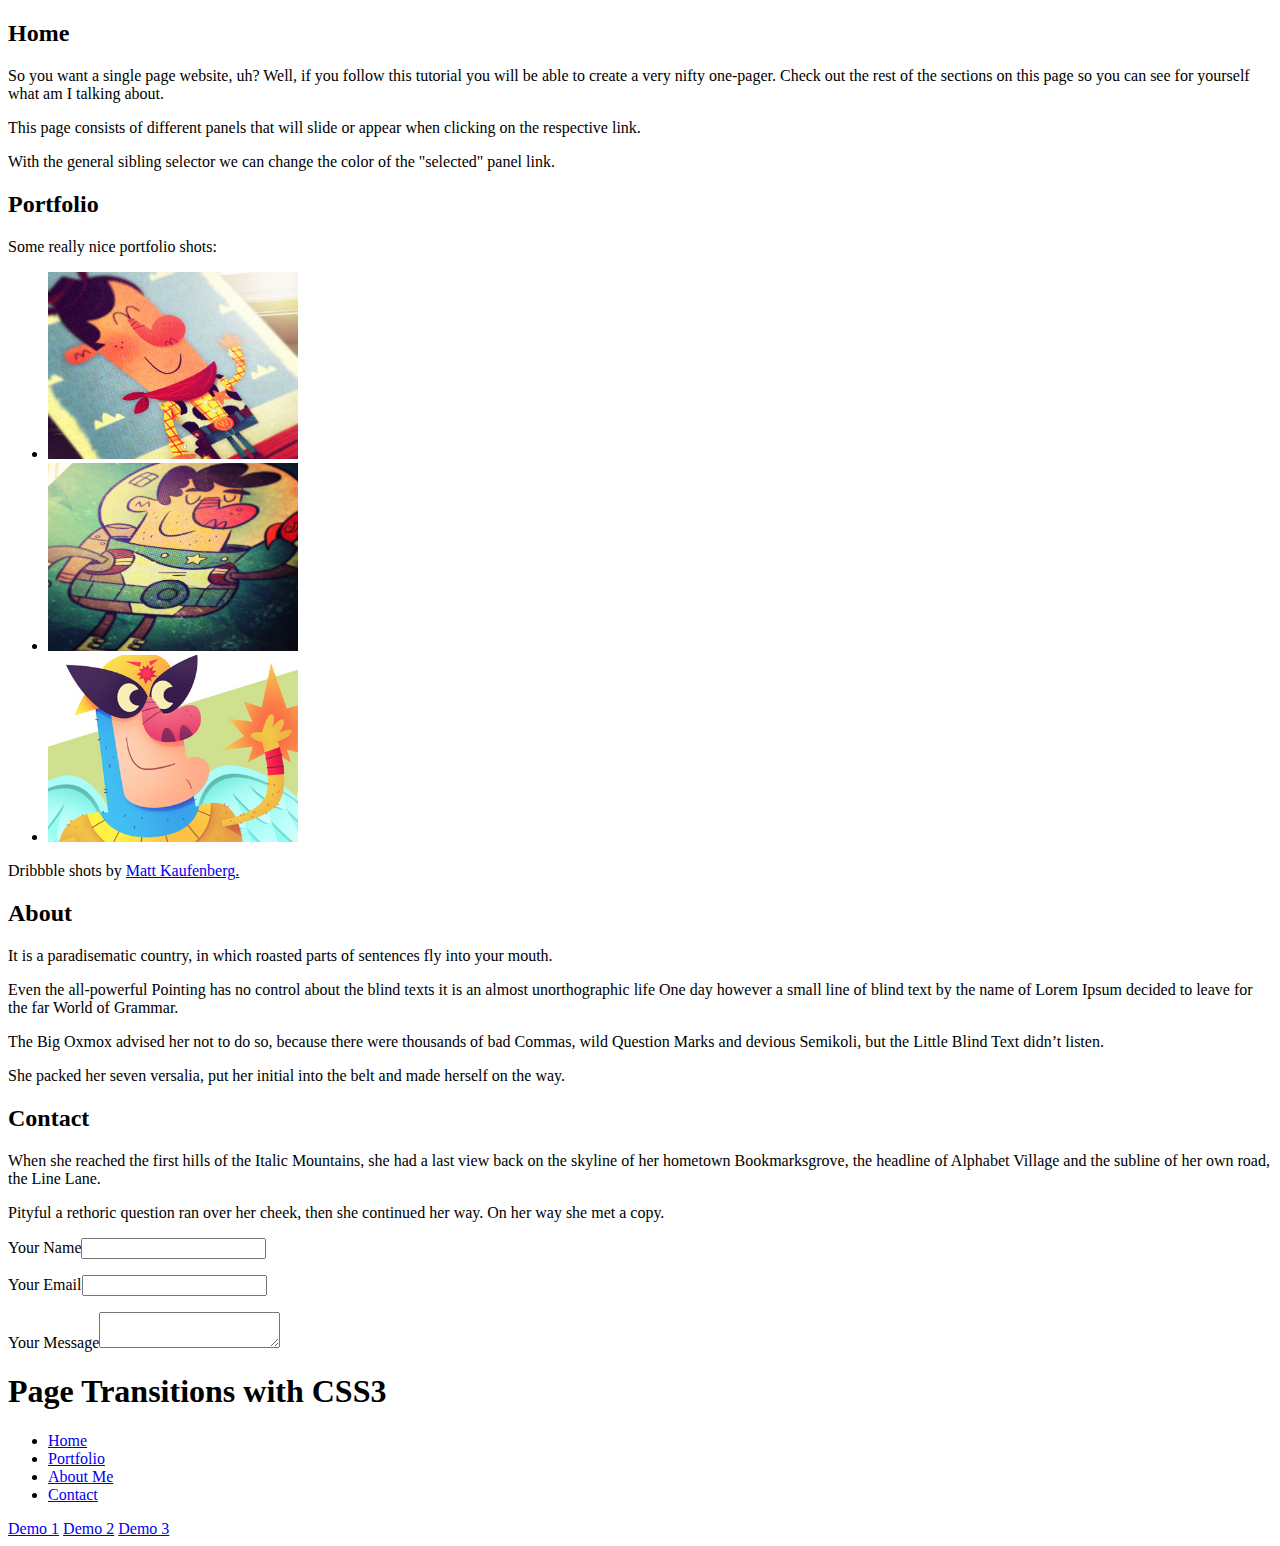
<file: index1.html>
<!doctype html>
<html>
<head>
<meta charset="utf-8">
<meta http-equiv="X-UA-Compatible" content="IE=Edge,chrome=1">
<title>Page Transition</title>
<meta name="viewport" content="width=device-width, initial-scale=1.0">
<meta name="description" content="">
<link rel="stylesheet" type="text/css" href="css/style.css">
<link rel="stylesheet" type="text/css" href="http://fonts.googleapis.com/css?family=Electrolize">
</head>
<body>

<!-- Home -->
<div id="home" class="content">
	<h2>Home</h2>
	<p>So you want a single page website, uh? Well, if you follow this tutorial you will be able to create a very nifty one-pager. Check out the rest of the sections on this page so you can see for yourself what am I talking about.</p>
	<p>This page consists of different panels that will slide or appear when clicking on the respective link.</p>
	<p>With the general sibling selector we can change the color of the "selected" panel link.</p>
</div>
<!-- /Home -->

<!-- Portfolio -->
<div id="portfolio" class="panel">
	<div class="content">
		<h2>Portfolio</h2>
		<p>Some really nice portfolio shots:</p>
		<ul id="works">
			<li><a href="http://dribbble.com/shots/394177-Sheriff-Woody"><img src="images/portfolio_01.jpeg" alt="" width="250"></a></li>
			<li><a href="http://dribbble.com/shots/392403-Spaceman"><img src="images/portfolio_02.jpeg" alt="" width="250"></a></li>
			<li><a href="http://dribbble.com/shots/388799-Harvey-Birdman"><img src="images/portfolio_03.jpeg" alt="" width="250"></a></li>
		</ul>
		<p class="footnote">Dribbble shots by <a href="http://dribbble.com/stuntman">Matt Kaufenberg.</a></p>
	</div>
</div>
<!-- /Portfolio -->

<!-- About -->
<div id="about" class="panel">
	<div class="content">
		<h2>About</h2>
		<p>It is a paradisematic country, in which roasted parts of sentences fly into your mouth.</p>
		<p>Even the all-powerful Pointing has no control about the blind texts it is an almost unorthographic life One day however a small line of blind text by the name of Lorem Ipsum decided to leave for the far World of Grammar.</p>
		<p>The Big Oxmox advised her not to do so, because there were thousands of bad Commas, wild Question Marks and devious Semikoli, but the Little Blind Text didn’t listen.</p>
		<p>She packed her seven versalia, put her initial into the belt and made herself on the way.</p>
	</div>
</div>
<!-- /About -->

<!-- Contact -->
<div id="contact" class="panel">
	<div class="content">
		<h2>Contact</h2>
		<p>When she reached the first hills of the Italic Mountains, she had a last view back on the skyline of her hometown Bookmarksgrove, the headline of Alphabet Village and the subline of her own road, the Line Lane.</p>
		<p>Pityful a rethoric question ran over her cheek, then she continued her way. On her way she met a copy.</p>
		<form id="form">
			<p><label>Your Name</label><input type="text"></p>
			<p><label>Your Email</label><input type="text"></p>
			<p><label>Your Message</label><textarea></textarea></p>
		</form>
	</div>
</div>
<!-- /Contact -->

<!-- Header with Navigation -->
<div id="header">
	<h1>Page Transitions with CSS3</h1>
	<ul id="navigation">
		<li><a id="link-home" href="#home">Home</a></li>
		<li><a id="link-portfolio" href="#portfolio">Portfolio</a></li>
		<li><a id="link-about" href="#about">About Me</a></li>
		<li><a id="link-contact" href="#contact">Contact</a></li>
	</ul>
	<!-- Navigation -->
	<nav id="codrops-demos">
		<a class="current-demo" href="#home">Demo 1</a>
		<a href="index2.html#home">Demo 2</a>
		<a href="index3.html#home">Demo 3</a>
	</nav>
</div>

</body>
</html>
</file>
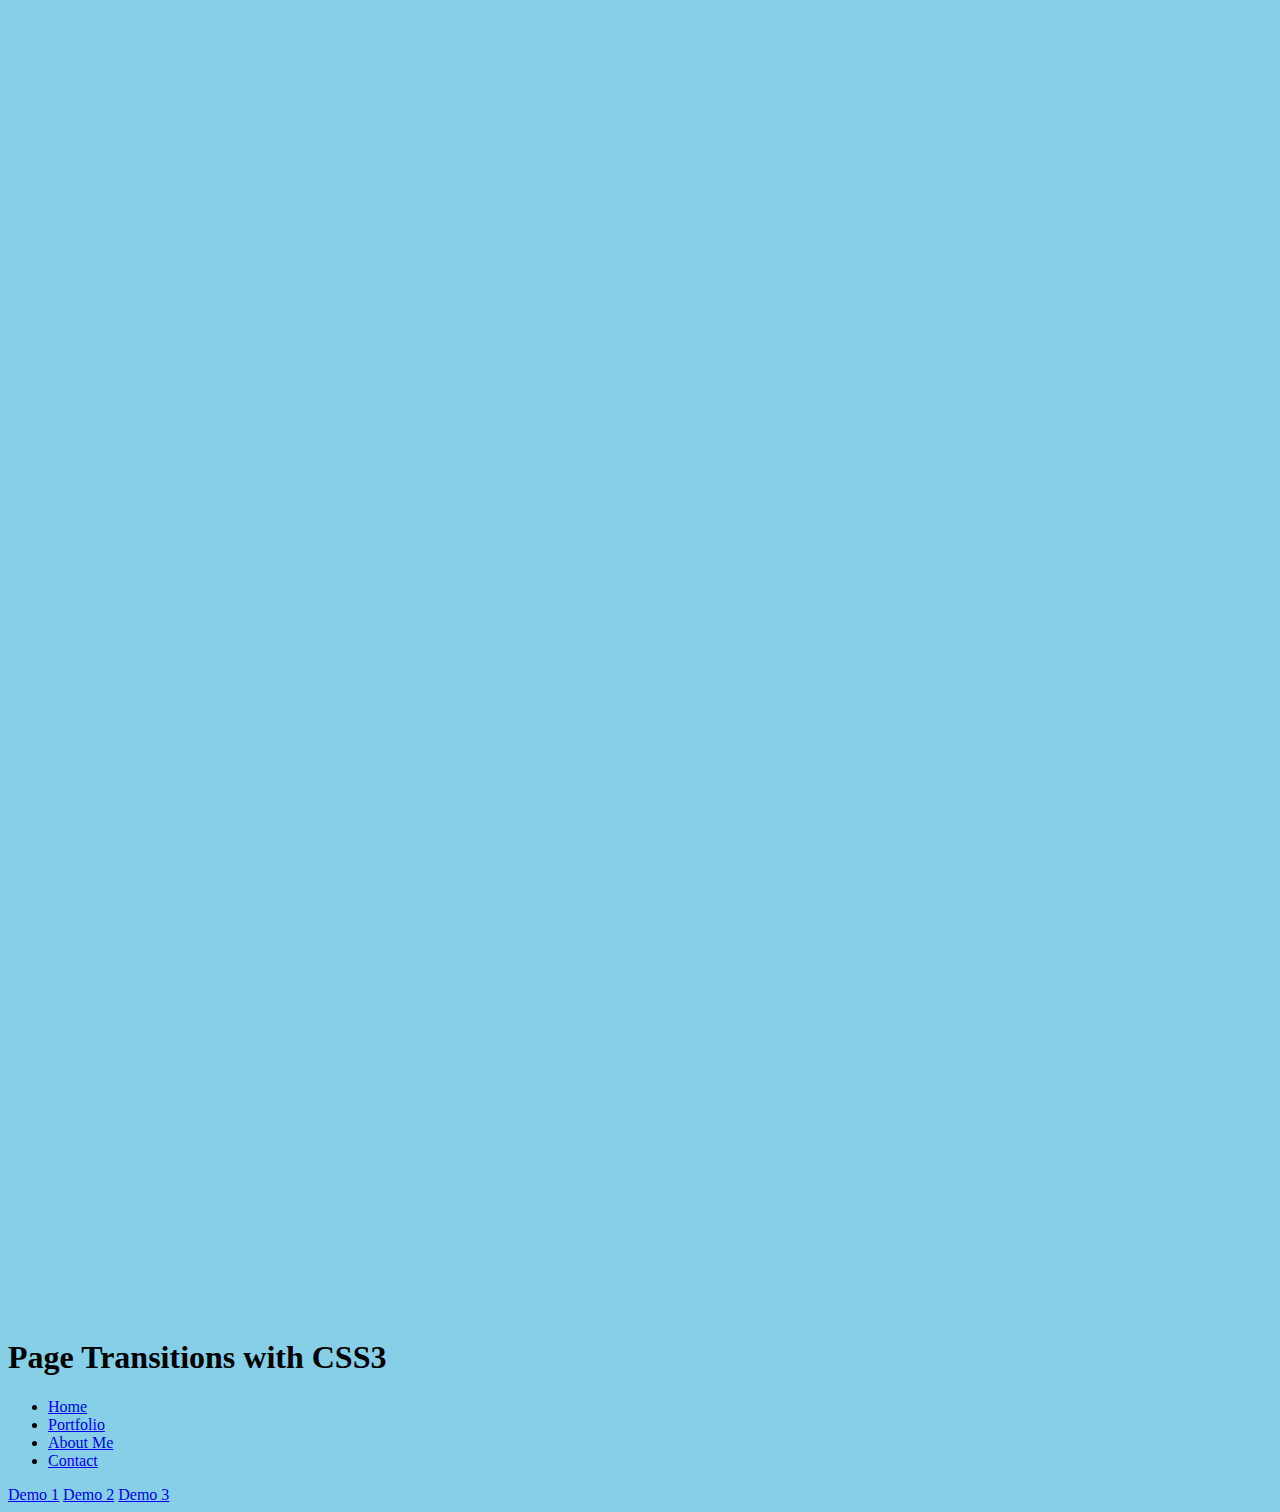
<file: index2.html>
<!doctype html>
<html>
<head>
<meta charset="utf-8">
<meta http-equiv="X-UA-Compatible" content="IE=Edge,chrome=1">
<title>Page Transition</title>
<meta name="viewport" content="width=device-width, initial-scale=1.0">
<meta name="description" content="">
<link rel="stylesheet" type="text/css" href="css/style.css">
<link rel="stylesheet" type="text/css" href="http://fonts.googleapis.com/css?family=Electrolize">

<style type="text/css">
body {
	background: #87cfe6;
}
.panel {
	background-color: #87cfe6 !important;
	opacity: 0;
	-webkit-transition: opacity .6s ease-in-out;
	-moz-transition: opacity .6s ease-in-out;
	-o-transition: opacity .6s ease-in-out;
	ms-transition: opacity .6s ease-in-out;
}
.panel:target {
	opacity: 1;
	margin-top: 0%;
}
</style>

</head>
<body>

<!-- Home -->
<div id="home" class="panel">
	<div class="content">
		<h2>Home</h2>
		<p>So you want a single page website, uh? Well, if you follow this tutorial you will be able to create a very nifty one-pager. Check out the rest of the sections on this page so you can see for yourself what am I talking about.</p>
		<p>This page consists of different panels that will slide or appear when clicking on the respective link.</p>
		<p>With the general sibling selector we can change the color of the "selected" panel link.</p>
	</div>
</div>
<!-- /Home --> 

<!-- Portfolio -->
<div id="portfolio" class="panel">
	<div class="content">
		<h2>Portfolio</h2>
		<p>Some really nice portfolio shots:</p>
		<ul id="works">
			<li><a href="#"><img src="images/portfolio_01.jpeg" width="250" alt=""></a></li>
			<li><a href="#"><img src="images/portfolio_02.jpeg" width="250" alt=""></a></li>
			<li><a href="#"><img src="images/portfolio_03.jpeg" width="250" alt=""></a></li>
		</ul>
	</div>
</div>
<!-- /Portfolio --> 

<!-- About -->
<div id="about" class="panel">
	<div class="content">
		<h2>About</h2>
		<p>It is a paradisematic country, in which roasted parts of sentences fly into your mouth.</p>
		<p>Even the all-powerful Pointing has no control about the blind texts it is an almost unorthographic life One day however a small line of blind text by the name of Lorem Ipsum decided to leave for the far World of Grammar.</p>
		<p>The Big Oxmox advised her not to do so, because there were thousands of bad Commas, wild Question Marks and devious Semikoli, but the Little Blind Text didn’t listen.</p>
		<p>She packed her seven versalia, put her initial into the belt and made herself on the way.</p>
	</div>
</div>
<!-- /About --> 

<!-- Contact -->
<div id="contact" class="panel">
	<div class="content">
		<h2>Contact</h2>
		<p>When she reached the first hills of the Italic Mountains, she had a last view back on the skyline of her hometown Bookmarksgrove, the headline of Alphabet Village and the subline of her own road, the Line Lane.</p>
		<p>Pityful a rethoric question ran over her cheek, then she continued her way. On her way she met a copy.</p>
		<form id="form">
			<p>
				<label>Your Name</label>
				<input type="text" />
			</p>
			<p>
				<label>Your Email</label>
				<input type="text" />
			</p>
			<p>
				<label>Your Message</label>
				<textarea></textarea>
			</p>
		</form>
	</div>
</div>
<!-- /Contact --> 

<!-- Header with Navigation -->
<div id="header">
	<h1>Page Transitions with CSS3</h1>
	<ul id="navigation">
		<li><a id="link-home" href="#home">Home</a></li>
		<li><a id="link-portfolio" href="#portfolio">Portfolio</a></li>
		<li><a id="link-about" href="#about">About Me</a></li>
		<li><a id="link-contact" href="#contact">Contact</a></li>
	</ul>
	<!-- Demo Nav -->
	<nav id="codrops-demos">
		<a href="index.html#home">Demo 1</a>
		<a class="current-demo" href="#home">Demo 2</a>
		<a href="index3.html#home">Demo 3</a>
	</nav>
</div>
</body>
</html>
</file>
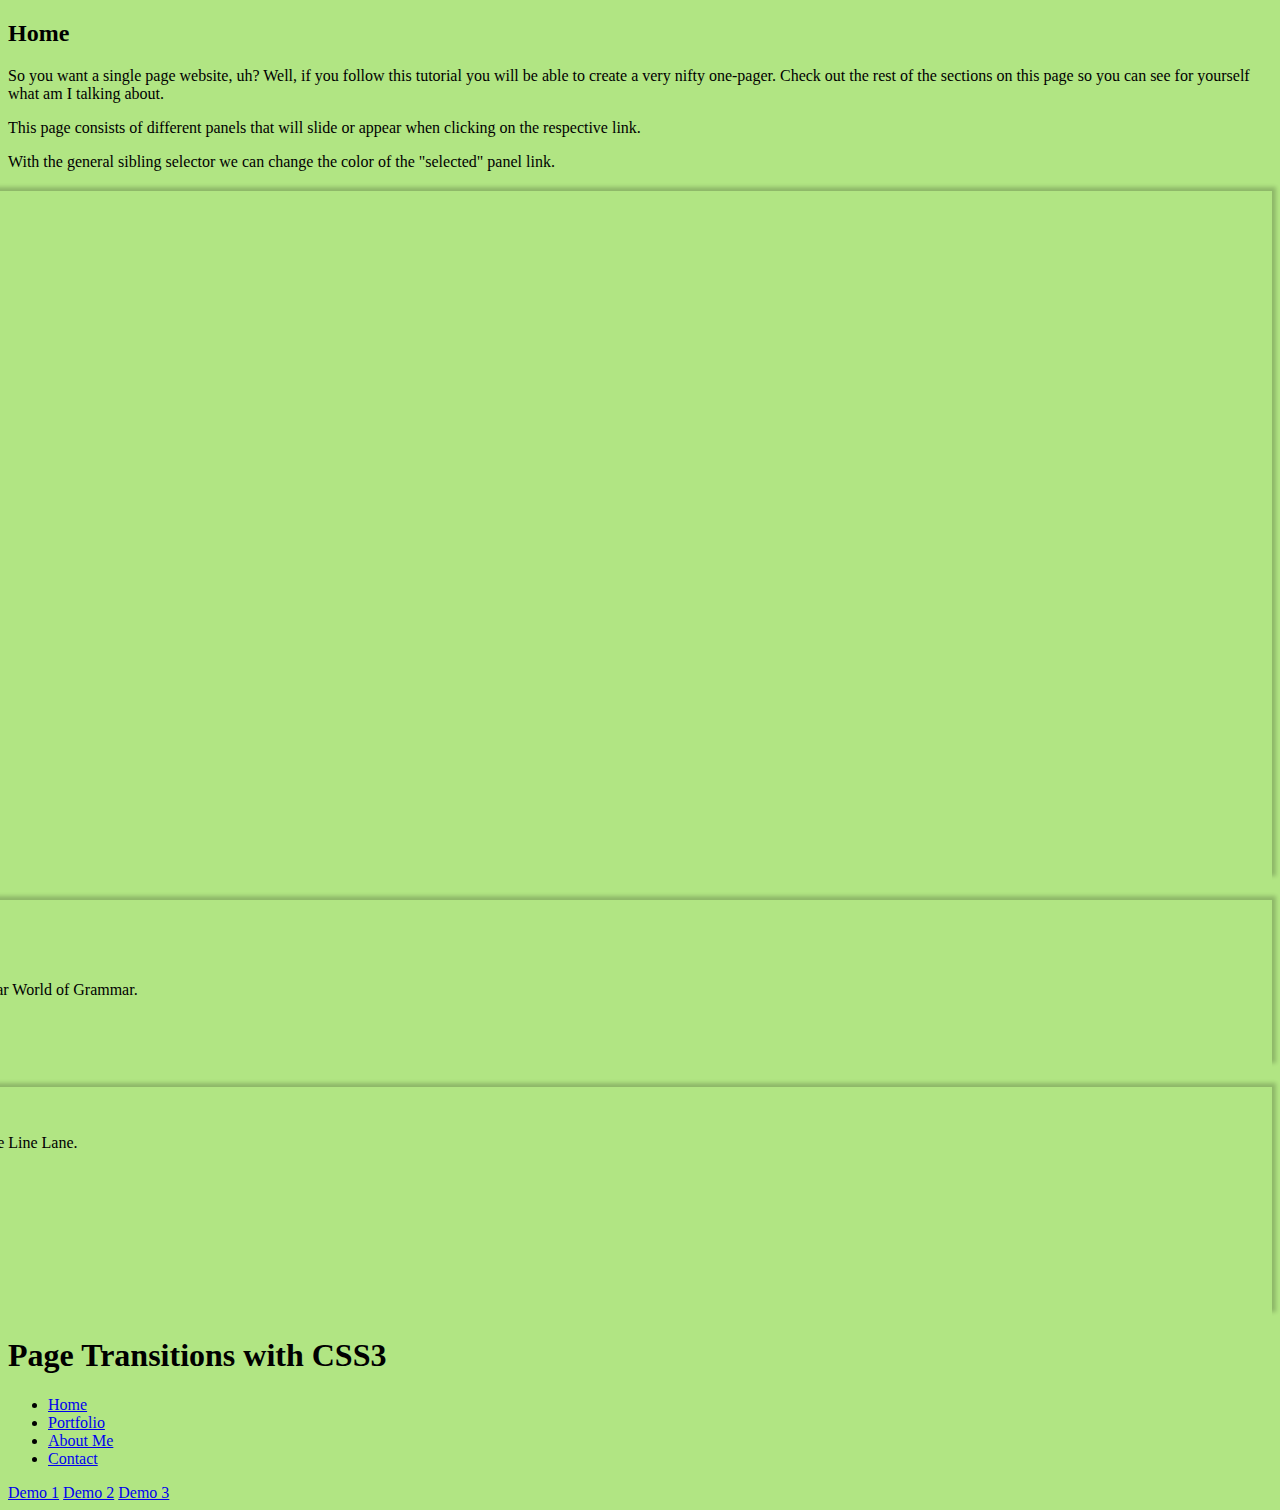
<file: index3.html>
<!doctype html>
<html>
<head>
<meta charset="utf-8">
<meta http-equiv="X-UA-Compatible" content="IE=Edge,chrome=1">
<title>Page Transition</title>
<meta name="viewport" content="width=device-width, initial-scale=1.0">
<meta name="description" content="">
<link rel="stylesheet" type="text/css" href="css/style.css">
<link rel="stylesheet" type="text/css" href="http://fonts.googleapis.com/css?family=Electrolize">

<style type="text/css">
body {
	background: #b1e583;
	overflow-x: hidden;
	overflow-y: auto;
}

.panel {
	box-shadow: 4px -4px 4px rgba(0,0,0,.2);
	margin-top: 0;
	margin-left: -102%;
	-webkit-transition: all .6s ease-in-out;
	-moz-transition: all .6s ease-in-out;
	-o-transition: all .6s ease-in-out;
	-ms-transition: all .6s ease-in-out;	
	transition: all .6s ease-in-out;
}

.panel:target {
	margin-left: 0%;
	background-color: #b1e583;
}
</style>

</head>

<body>

<!-- Home -->
<div id="home" class="content">
	<h2>Home</h2>
	<p>So you want a single page website, uh? Well, if you follow this tutorial you will be able to create a very nifty one-pager. Check out the rest of the sections on this page so you can see for yourself what am I talking about.</p>
	<p>This page consists of different panels that will slide or appear when clicking on the respective link.</p>
	<p>With the general sibling selector we can change the color of the "selected" panel link.</p>
</div>
<!-- /Home --> 

<!-- Portfolio -->
<div id="portfolio" class="panel">
	<div class="content">
		<h2>Portfolio</h2>
		<p>Some really nice portfolio shots:</p>
		<ul id="works">
			<li><a href="http://dribbble.com/shots/394177-Sheriff-Woody"><img src="images/portfolio_01.jpeg" width="250" alt=""></a></li>
			<li><a href="http://dribbble.com/shots/392403-Spaceman"><img src="images/portfolio_02.jpeg" width="250" alt=""></a></li>
			<li><a href="http://dribbble.com/shots/388799-Harvey-Birdman"><img src="images/portfolio_03.jpeg" width="250" alt=""></a></li>
		</ul>
		<p class="footnote">Dribbble shots by <a href="http://dribbble.com/stuntman">Matt Kaufenberg</a>.</p>
	</div>
</div>
<!-- /Portfolio --> 

<!-- About -->
<div id="about" class="panel">
	<div class="content">
		<h2>About</h2>
		<p>It is a paradisematic country, in which roasted parts of sentences fly into your mouth.</p>
		<p>Even the all-powerful Pointing has no control about the blind texts it is an almost unorthographic life One day however a small line of blind text by the name of Lorem Ipsum decided to leave for the far World of Grammar.</p>
		<p>The Big Oxmox advised her not to do so, because there were thousands of bad Commas, wild Question Marks and devious Semikoli, but the Little Blind Text didn’t listen.</p>
		<p>She packed her seven versalia, put her initial into the belt and made herself on the way.</p>
	</div>
</div>
<!-- /About --> 

<!-- Contact -->
<div id="contact" class="panel">
	<div class="content">
		<h2>Contact</h2>
		<p>When she reached the first hills of the Italic Mountains, she had a last view back on the skyline of her hometown Bookmarksgrove, the headline of Alphabet Village and the subline of her own road, the Line Lane.</p>
		<p>Pityful a rethoric question ran over her cheek, then she continued her way. On her way she met a copy.</p>
		<form id="form">
			<p>
				<label>Your Name</label>
				<input type="text" />
			</p>
			<p>
				<label>Your Email</label>
				<input type="text" />
			</p>
			<p>
				<label>Your Message</label>
				<textarea></textarea>
			</p>
		</form>
	</div>
</div>
<!-- /Contact --> 

<!-- Header with Navigation -->
<div id="header">
	<h1>Page Transitions with CSS3</h1>
	<ul id="navigation">
		<li><a id="link-home" href="#home">Home</a></li>
		<li><a id="link-portfolio" href="#portfolio">Portfolio</a></li>
		<li><a id="link-about" href="#about">About Me</a></li>
		<li><a id="link-contact" href="#contact">Contact</a></li>
	</ul>
	<!-- Demo Nav -->
	<nav id="codrops-demos">
		<a href="index.html#home">Demo 1</a>
		<a href="index2.html#home">Demo 2</a>
		<a class="current-demo" href="#home">Demo 3</a>
	</nav>
</div>
</body>
</html>
</file>
<file: css/style.css>
@charset "utf-8";
/* CSS Document */
</file>
